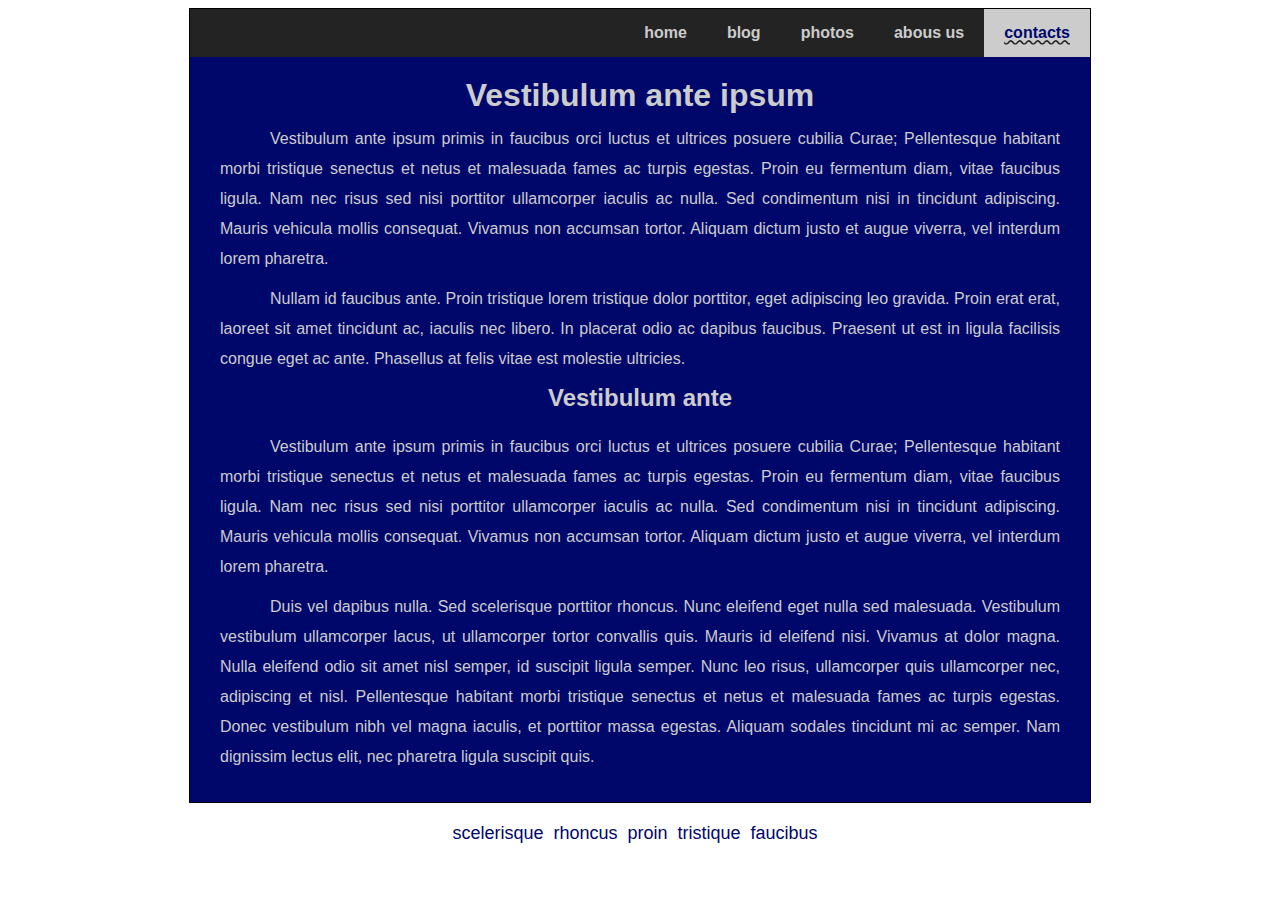
<file: 2_single/index.html>
<!DOCTYPE html>
<html lang="en">
<head>
	<meta charset="UTF-8">
	<meta http-equiv="X-UA-Compatible" content="IE=edge">
	<meta name="viewport" content="width=device-width, initial-scale=1.0">
	<link rel="stylesheet" href="css/style.css">
	<title>2_single</title>
</head>
<body>
	<div id="wrapper">
		<div id="logo">
			<a href="Aska"></a>
		</div>
		<div id="header">
			<a href="#">home</a>
			<a href="#">blog</a>
			<a href="#">photos</a>
			<a href="#">abous us</a>
			<a href="#"class="active">contacts</a>
			<!-- /header -->
		</div>
		<div id="content">
			<h1>Vestibulum ante ipsum</h1>
			<p>Vestibulum ante ipsum primis in faucibus orci luctus et ultrices posuere cubilia Curae; Pellentesque habitant morbi tristique senectus et netus et malesuada fames ac turpis egestas. Proin eu fermentum diam, vitae faucibus ligula. Nam nec risus sed nisi porttitor ullamcorper iaculis ac nulla. Sed condimentum nisi in tincidunt adipiscing. Mauris vehicula mollis consequat. Vivamus non accumsan tortor. Aliquam dictum justo et augue viverra, vel interdum lorem pharetra.
			</p>
			<p>Nullam id faucibus ante. Proin tristique lorem tristique dolor porttitor, eget adipiscing leo gravida. Proin erat erat, laoreet sit amet tincidunt ac, iaculis nec libero. In placerat odio ac dapibus faucibus. Praesent ut est in ligula facilisis congue eget ac ante. Phasellus at felis vitae est molestie ultricies.</p>
			<h2>Vestibulum ante</h2>
			<p>Vestibulum ante ipsum primis in faucibus orci luctus et ultrices posuere cubilia Curae; Pellentesque habitant morbi tristique senectus et netus et malesuada fames ac turpis egestas. Proin eu fermentum diam, vitae faucibus ligula. Nam nec risus sed nisi porttitor ullamcorper iaculis ac nulla. Sed condimentum nisi in tincidunt adipiscing. Mauris vehicula mollis consequat. Vivamus non accumsan tortor. Aliquam dictum justo et augue viverra, vel interdum lorem pharetra.</p>
			<p>Duis vel dapibus nulla. Sed scelerisque porttitor rhoncus. Nunc eleifend eget nulla sed malesuada. Vestibulum vestibulum ullamcorper lacus, ut ullamcorper tortor convallis quis. Mauris id eleifend nisi. Vivamus at dolor magna. Nulla eleifend odio sit amet nisl semper, id suscipit ligula semper. Nunc leo risus, ullamcorper quis ullamcorper nec, adipiscing et nisl. Pellentesque habitant morbi tristique senectus et netus et malesuada fames ac turpis egestas. Donec vestibulum nibh vel magna iaculis, et porttitor massa egestas. Aliquam sodales tincidunt mi ac semper. Nam dignissim lectus elit, nec pharetra ligula suscipit quis.</p>
			<!-- /content -->
		</div>
		<!-- /wrapper -->
	</div>
	<footer>
		<a href="#">scelerisque</a>
		<a href="#">rhoncus</a>
		<a href="#">proin</a>
		<a href="#">tristique</a>
		<a href="#">faucibus</a>
	</footer>
</body>
</html>
</file>
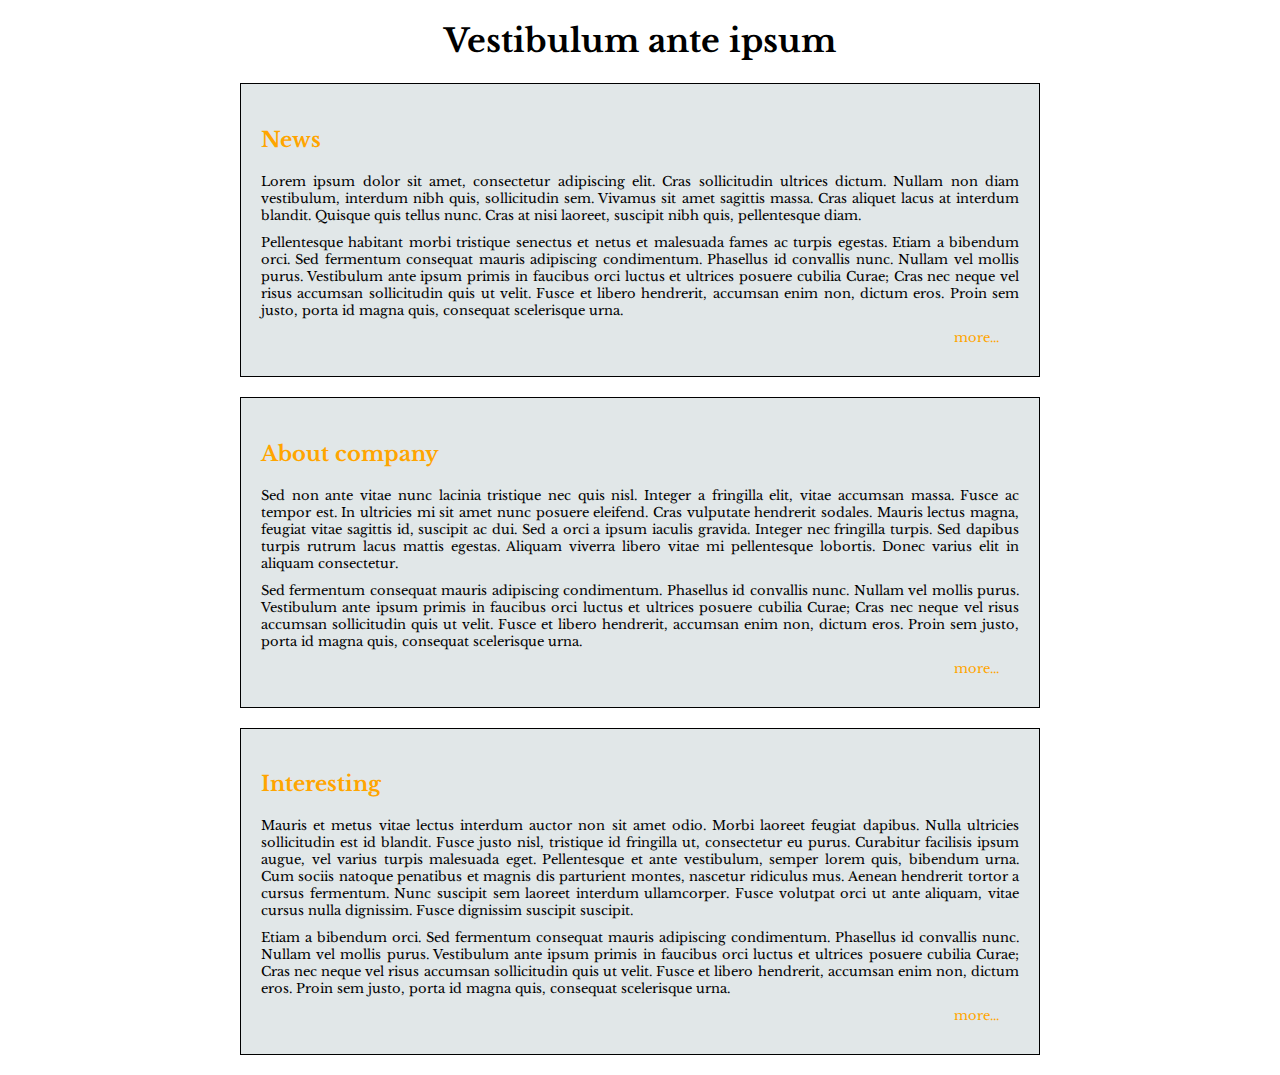
<file: 3_single/index.html>
<!DOCTYPE html>
<html lang="en">
<head>
	<meta charset="UTF-8">
	<meta http-equiv="X-UA-Compatible" content="IE=edge">
	<meta name="viewport" content="width=device-width, initial-scale=1.0">
	<link rel="stylesheet" href="css/style.css">
	<title>Document</title>
</head>
<body>
	<div id="wrapper">
		<h1>Vestibulum ante ipsum</h1>
		<div>
			<h2><a href="#">News</a></h2>
			<p>Lorem ipsum dolor sit amet, consectetur adipiscing elit. Cras sollicitudin ultrices dictum. Nullam non diam vestibulum, interdum nibh quis, sollicitudin sem. Vivamus sit amet sagittis massa. Cras aliquet lacus at interdum blandit. Quisque quis tellus nunc. Cras at nisi laoreet, suscipit nibh quis, pellentesque diam.</p>
			<p>Pellentesque habitant morbi tristique senectus et netus et malesuada fames ac turpis egestas. Etiam a bibendum orci. Sed fermentum consequat mauris adipiscing condimentum. Phasellus id convallis nunc. Nullam vel mollis purus. Vestibulum ante ipsum primis in faucibus orci luctus et ultrices posuere cubilia Curae; Cras nec neque vel risus accumsan sollicitudin quis ut velit. Fusce et libero hendrerit, accumsan enim non, dictum eros. Proin sem justo, porta id magna quis, consequat scelerisque urna.</p>
			<p class="more"><a href="#">more...</a></p>
			<!-- /block_1 -->
		</div>
		<div>
			<h2><a href="#">About company</a></h2>
			<p>Sed non ante vitae nunc lacinia tristique nec quis nisl. Integer a fringilla elit, vitae accumsan massa. Fusce ac tempor est. In ultricies mi sit amet nunc posuere eleifend. Cras vulputate hendrerit sodales. Mauris lectus magna, feugiat vitae sagittis id, suscipit ac dui. Sed a orci a ipsum iaculis gravida. Integer nec fringilla turpis. Sed dapibus turpis rutrum lacus mattis egestas. Aliquam viverra libero vitae mi pellentesque lobortis. Donec varius elit in aliquam consectetur.</p>
			<p>Sed fermentum consequat mauris adipiscing condimentum. Phasellus id convallis nunc. Nullam vel mollis purus. Vestibulum ante ipsum primis in faucibus orci luctus et ultrices posuere cubilia Curae; Cras nec neque vel risus accumsan sollicitudin quis ut velit. Fusce et libero hendrerit, accumsan enim non, dictum eros. Proin sem justo, porta id magna quis, consequat scelerisque urna.</p>
			<p class="more"><a href="#">more...</a></p>
			<!-- /block_2 -->
		</div>
		<div>
			<h2><a href="#">Interesting</a></h2>
			<p>Mauris et metus vitae lectus interdum auctor non sit amet odio. Morbi laoreet feugiat dapibus. Nulla ultricies sollicitudin est id blandit. Fusce justo nisl, tristique id fringilla ut, consectetur eu purus. Curabitur facilisis ipsum augue, vel varius turpis malesuada eget. Pellentesque et ante vestibulum, semper lorem quis, bibendum urna. Cum sociis natoque penatibus et magnis dis parturient montes, nascetur ridiculus mus. Aenean hendrerit tortor a cursus fermentum. Nunc suscipit sem laoreet interdum ullamcorper. Fusce volutpat orci ut ante aliquam, vitae cursus nulla dignissim. Fusce dignissim suscipit suscipit.</p>
			<p>Etiam a bibendum orci. Sed fermentum consequat mauris adipiscing condimentum. Phasellus id convallis nunc. Nullam vel mollis purus. Vestibulum ante ipsum primis in faucibus orci luctus et ultrices posuere cubilia Curae; Cras nec neque vel risus accumsan sollicitudin quis ut velit. Fusce et libero hendrerit, accumsan enim non, dictum eros. Proin sem justo, porta id magna quis, consequat scelerisque urna.</p>
			<p class="more"><a href="#">more...</a></p>
			<!-- /block_3 -->
		</div>
		<!-- /wrapper -->
	</div>
</body>
</html>
</file>
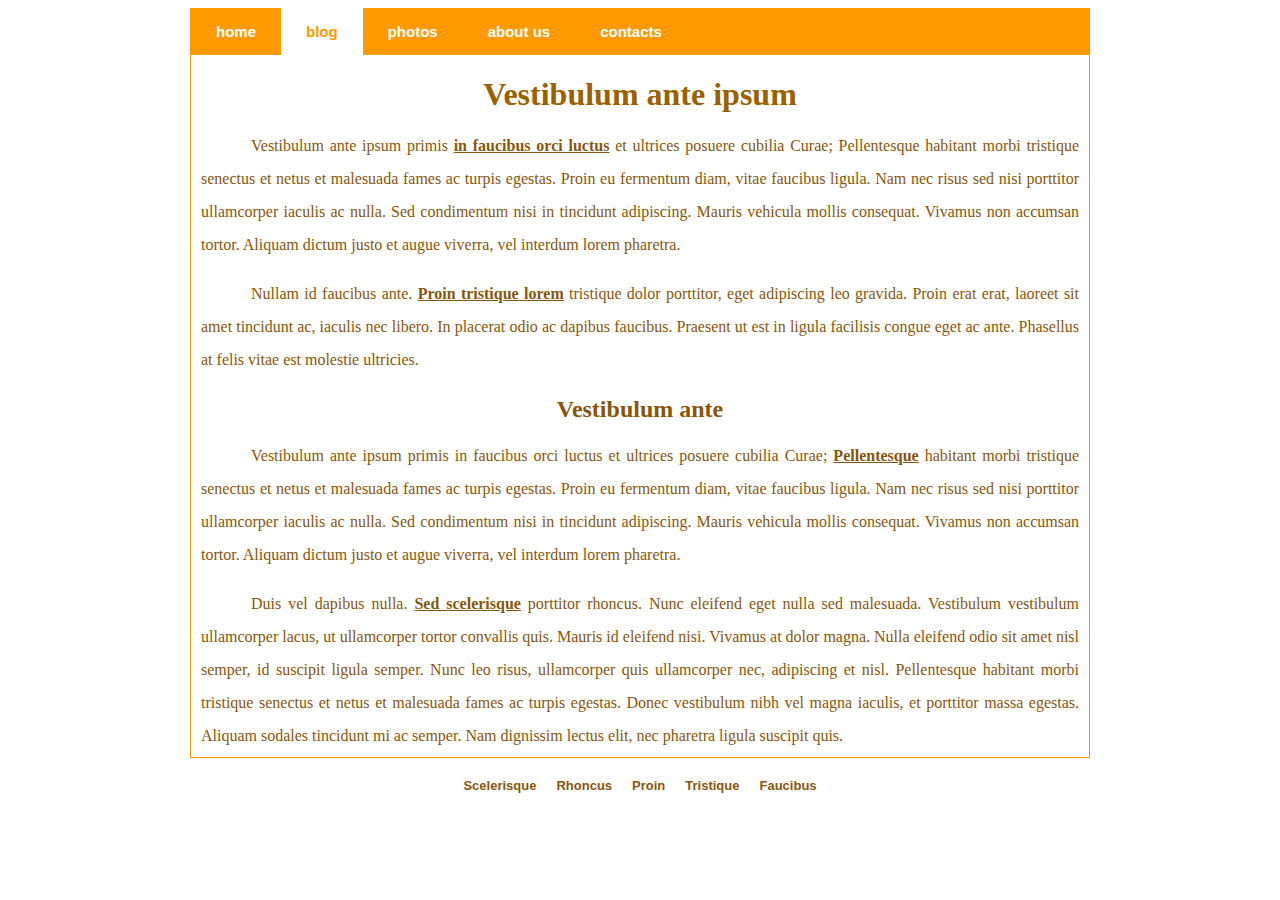
<file: single column layout_2/undex.html>
<!DOCTYPE html>
<html lang="en">
<head>
	<meta charset="UTF-8">
	<meta http-equiv="X-UA-Compatible" content="IE=edge">
	<meta name="viewport" content="width=device-width, initial-scale=1.0">
	<link rel="stylesheet" href="css/style.css">
	<title>Document</title>
</head>
<body>
	<div id="wrapper">
		<div id="containter">
		<div id="menu">
			<a href="#">home</a>
			<a href="#" class="active">blog</a>
			<a href="#">photos</a>
			<a href="#">about us</a>
			<a href="#">contacts</a>
		</div>
		<div id="content">
			<h1>Vestibulum ante ipsum</h2>
			<p>Vestibulum ante ipsum primis <a href="#" class="none">in faucibus orci luctus</a> et ultrices posuere cubilia Curae; Pellentesque habitant morbi tristique senectus et netus et malesuada fames ac turpis egestas. Proin eu fermentum diam, vitae faucibus ligula. Nam nec risus sed nisi porttitor ullamcorper iaculis ac nulla. Sed condimentum nisi in tincidunt adipiscing. Mauris vehicula mollis consequat. Vivamus non accumsan tortor. Aliquam dictum justo et augue viverra, vel interdum lorem pharetra.</p>
			<p>Nullam id faucibus ante. <a href="#" class="none">Proin tristique lorem</a> tristique dolor porttitor, eget adipiscing leo gravida. Proin erat erat, laoreet sit amet tincidunt ac, iaculis nec libero. In placerat odio ac dapibus faucibus. Praesent ut est in ligula facilisis congue eget ac ante. Phasellus at felis vitae est molestie ultricies.</p>
			<h2>Vestibulum ante</h2>
			<p>Vestibulum ante ipsum primis in faucibus orci luctus et ultrices posuere cubilia Curae; <a href="#">Pellentesque</a> habitant morbi tristique senectus et netus et malesuada fames ac turpis egestas. Proin eu fermentum diam, vitae faucibus ligula. Nam nec risus sed nisi porttitor ullamcorper iaculis ac nulla. Sed condimentum nisi in tincidunt adipiscing. Mauris vehicula mollis consequat. Vivamus non accumsan tortor. Aliquam dictum justo et augue viverra, vel interdum lorem pharetra.</p>
			<p>Duis vel dapibus nulla. <a href="#">Sed scelerisque</a> porttitor rhoncus. Nunc eleifend eget nulla sed malesuada. Vestibulum vestibulum ullamcorper lacus, ut ullamcorper tortor convallis quis. Mauris id eleifend nisi. Vivamus at dolor magna. Nulla eleifend odio sit amet nisl semper, id suscipit ligula semper. Nunc leo risus, ullamcorper quis ullamcorper nec, adipiscing et nisl. Pellentesque habitant morbi tristique senectus et netus et malesuada fames ac turpis egestas. Donec vestibulum nibh vel magna iaculis, et porttitor massa egestas. Aliquam sodales tincidunt mi ac semper. Nam dignissim lectus elit, nec pharetra ligula suscipit quis.</p>
		</div>
		</div>
		<div id="footer">
			<a href="#">Scelerisque</a>
			<a href="#">Rhoncus</a>
			<a href="#">Proin</a>
			<a href="#">Tristique</a>
			<a href="#">Faucibus</a>
		</div>
	</div>
</body>
</html>
</file>
<file: 2_single/css/style.css>
html{
	margin: 0;
	padding: 0;
	font-family: Arial, "Helvetica Neue", Helvetica, sans-serif;
}

#wrapper{
	width: 900px;
	margin: 0px auto;
	border: 1px solid ;
	background-color: #00076b;
}

/* #logo{
	display: flex;
	flex-direction: row;
	justify-content: start;
	padding: 30px ;
}

#logo a{
	color: #ccc;
	text-decoration: none;
	margin: 0px 20px;
} */

#header{
	background-color: #232323;
	display: flex;
	justify-content: end;
	margin-bottom: 20px;
}

#header a{
	color: #ccc;
	text-decoration: none;
	font-weight: bold;
	font-size: 16px;
	padding: 15px 20px;
}	

#header a:hover, #header a.active{
	text-decoration: underline wavy #232323;
	color:#00076b ;
	background-color: #ccc;
}

#content{
	padding: 0px 30px 20px;
	color: #ccc;
}

#content h1{
	text-align: center;
	margin-top: 0;
	margin-bottom: 10px;
}

#content p{
	margin-top: 0;
	text-align: justify;
	margin-bottom: 10px;
	font: 16px/30px arial;
	text-indent: 50px;
}

#content h2{
	margin-top: 0;
	text-align: center;
}

footer{
	display: flex;
	flex-direction: row;
	justify-content: center;
	margin-bottom: 20px;
	margin-top: 20px;
}

footer a{
	color: #00076b;
	text-decoration: none;
	margin-right: 10px;
	font: 500 16px arial;
	font-size: 18px;
}

footer a:hover{
	text-decoration: underline;
	color:#232323;
}
</file>
<file: 3_single/css/style.css>
@import url('https://fonts.googleapis.com/css2?family=Libre+Baskerville:wght@400;700&display=swap');

html{
	margin: 0;
	padding: 0;
	font-family: 'Libre Baskerville', serif;
}

#wrapper{
	width: 800px;
	margin: 0 auto;
}

#wrapper h1{
	font-weight: 700;
	text-align: center;
}

#wrapper div{
	background-color: #e1e7e8;
	margin-bottom: 20px;
	border: 1px solid black;
	padding: 20px;
}



#wrapper h2 a{
	font-weight: 700;
	font-size: 21px;
	text-decoration: none;
	color: orange;
}

#wrapper h2 a:hover{
	text-decoration: underline;
}


#wrapper p{
	margin: 10px 0;
	text-align: justify;
	font-size: 13px;
}


#wrapper p.more{
	text-align: right;
}

.more a{
	margin-right: 20px;
	text-decoration: none;
	color: orange;
}

.more a:hover{
	color: orange;
	text-decoration: underline;
}
</file>
<file: single column layout_2/css/style.css>
#wrapper{
	width: 900px;
	margin: 0px auto 50px;
}

#menu{
	display: flex;
	margin-bottom: 20px;
	background-color: #f90;
}

#menu a{
	color: #fff;
	text-decoration: none;
	padding: 15px 25px;
	font: bold 15px Arial;
}

 #menu a:hover, #menu a.active{
	 color: #f90;
	 background-color: #fff;
 }

 
#containter{
	margin-bottom: 20px;
	border-left: 1px ridge #f90;
	border-right: 1px ridge #f90;
	border-bottom: 1px ridge #f90;
}

#content h1{
	text-align: center;
    margin-bottom: 10px;
    color: #9B6100;
}

#content h2{
	text-align: center;
	color: #87560c;
	margin-bottom: 10px;
}

#content p{
	font: 16px/33px "Times New Roman";
	text-indent: 50px;
	color: #87560c;
	margin-bottom: 5px;
	text-align: justify;
	padding: 0 10px;
}

#content a{
	color: #87560c;
	font-weight: bold;
}

#content a:hover{
	color:  black;
	text-decoration: none;
}

#footer{
	display: flex;
	justify-content: center;
	font: 13px Arial;
}

#footer a{
	color: #87560c;
	text-decoration: none;
	margin: 0px 10px;
	font:bold 13px Arial;

}

#footer a:hover{
	color: black;
	text-decoration:underline;
}
</file>
